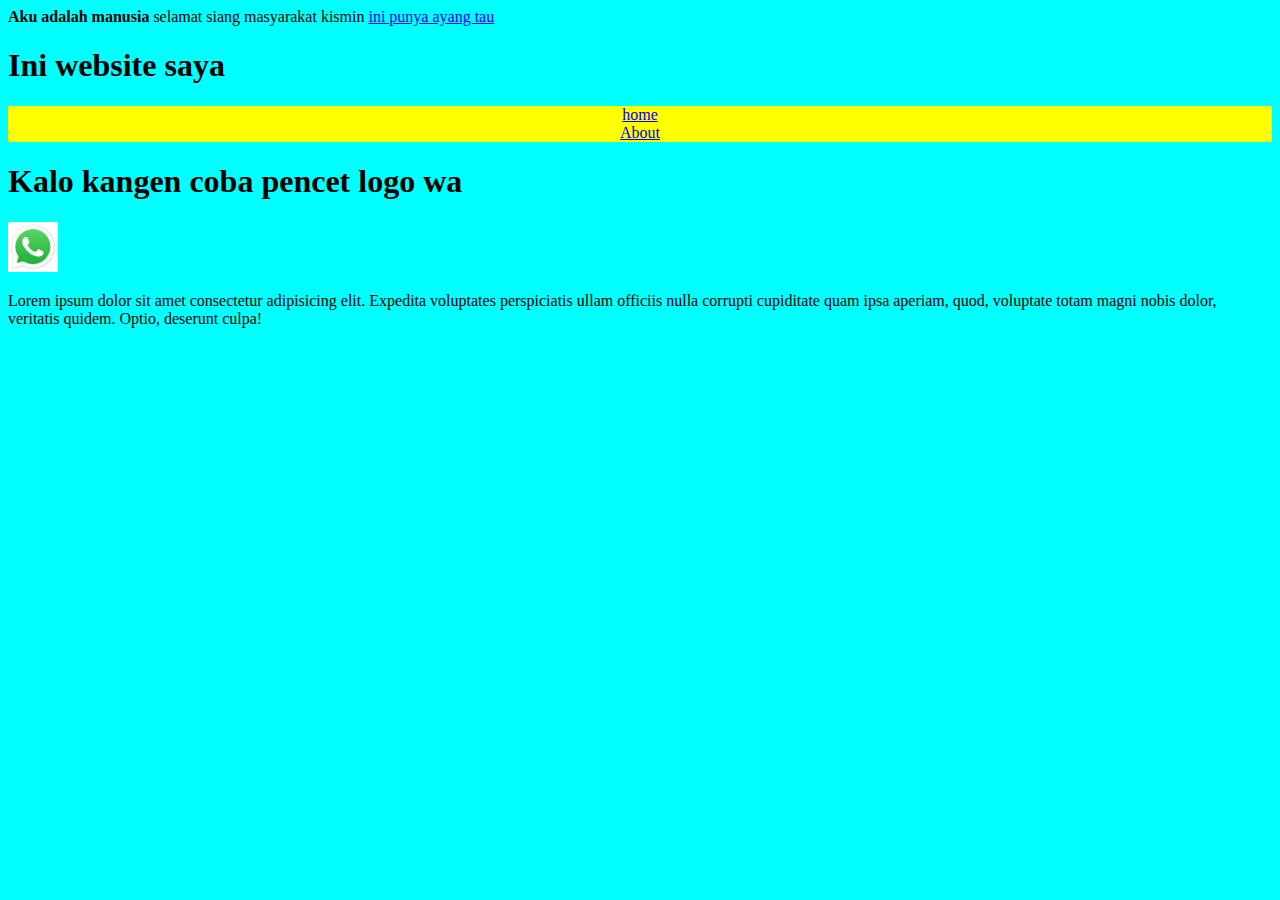
<file: index.html>
<!DOCTYPE html>
<html lang="en">
  <head>
    <meta charset="UTF-8" />
    <meta name="viewport" content="width=device-width, initial-scale=1.0" />
    <title>Assalamualaikum sayang</title>
    <link rel="stylesheet" href="styles.css" />
  </head>
  <body>
    <b>Aku adalah manusia</b> selamat siang masyarakat kismin
    <a href="google.com">ini punya ayang tau</a>
    <h1>Ini website saya</h1>
    <div class="Container">
      <nav><a href="home.html">home</nav></a>
      <nav><a href="about.html">About</nav></a>
    </div>
<h1>Kalo kangen coba pencet logo wa</h1>
    <a href="https://api.whatsapp.com/send/?phone=%2B62089525861225&text&type=phone_number&app_absent=0" target="_blank"><img src="asset/image/download.jpeg" alt="Whatsapp" width="50px" height="50%"></a>
    <p>
      Lorem ipsum dolor sit amet consectetur adipisicing elit. Expedita
      voluptates perspiciatis ullam officiis nulla corrupti cupiditate quam ipsa
      aperiam, quod, voluptate totam magni nobis dolor, veritatis quidem. Optio,
      deserunt culpa!
    </p>
    <script src="index.js"></script>
  </body>
</html>
</file>
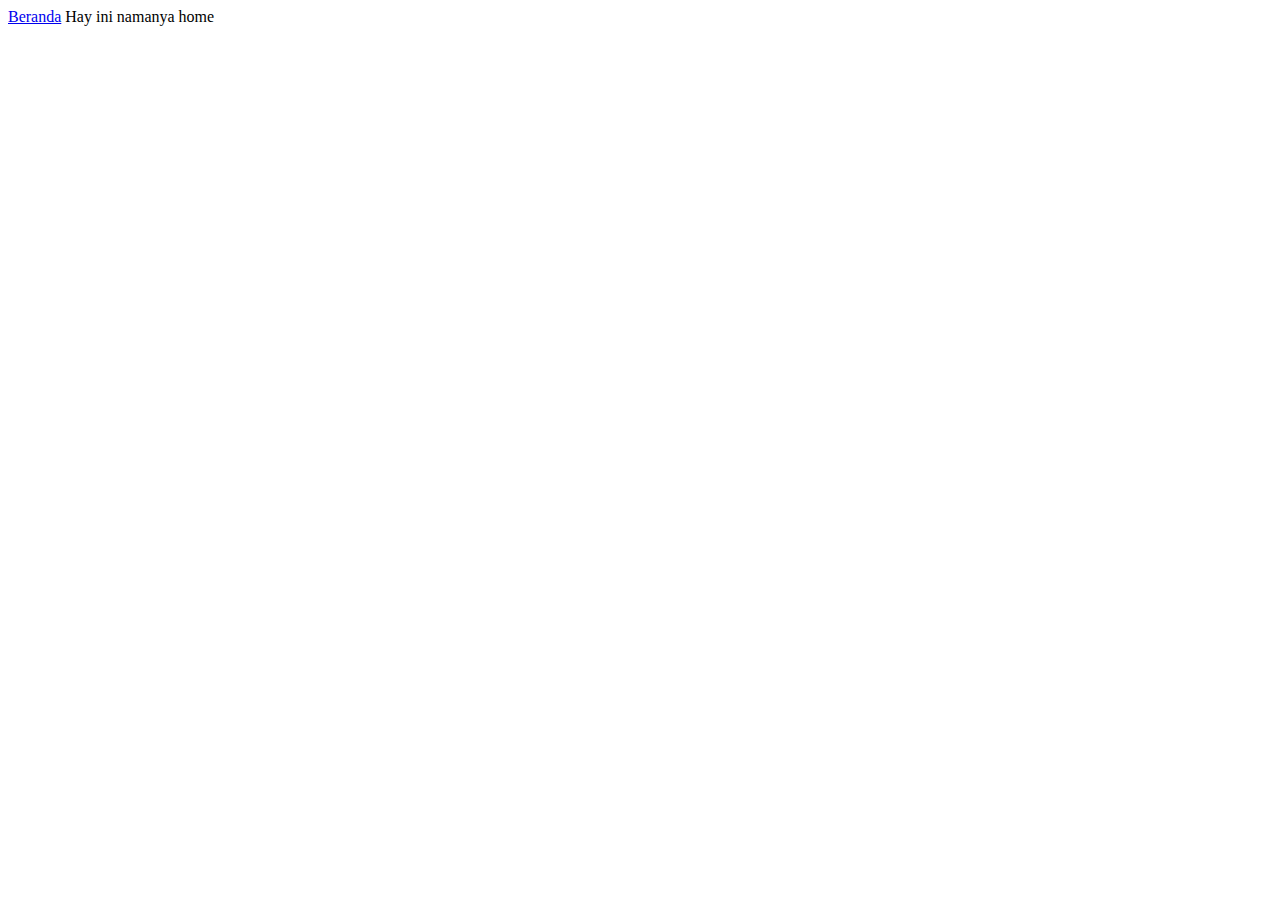
<file: home.html>
<!DOCTYPE html>
<html lang="en">
  <head>
    <meta charset="UTF-8" />
    <meta name="viewport" content="width=device-width, initial-scale=1.0" />
    <title>Document</title>
  </head>
  <body>
    <a href="index.html">Beranda</a>
    Hay ini namanya home
  </body>
</html>
</file>
<file: styles.css>
body {
  background-color: aqua;
  font-family: "Times New Roman", Times, serif;
}
.Container {
  text-align: center;
  background-color: yellow;
  te
}
</file>
